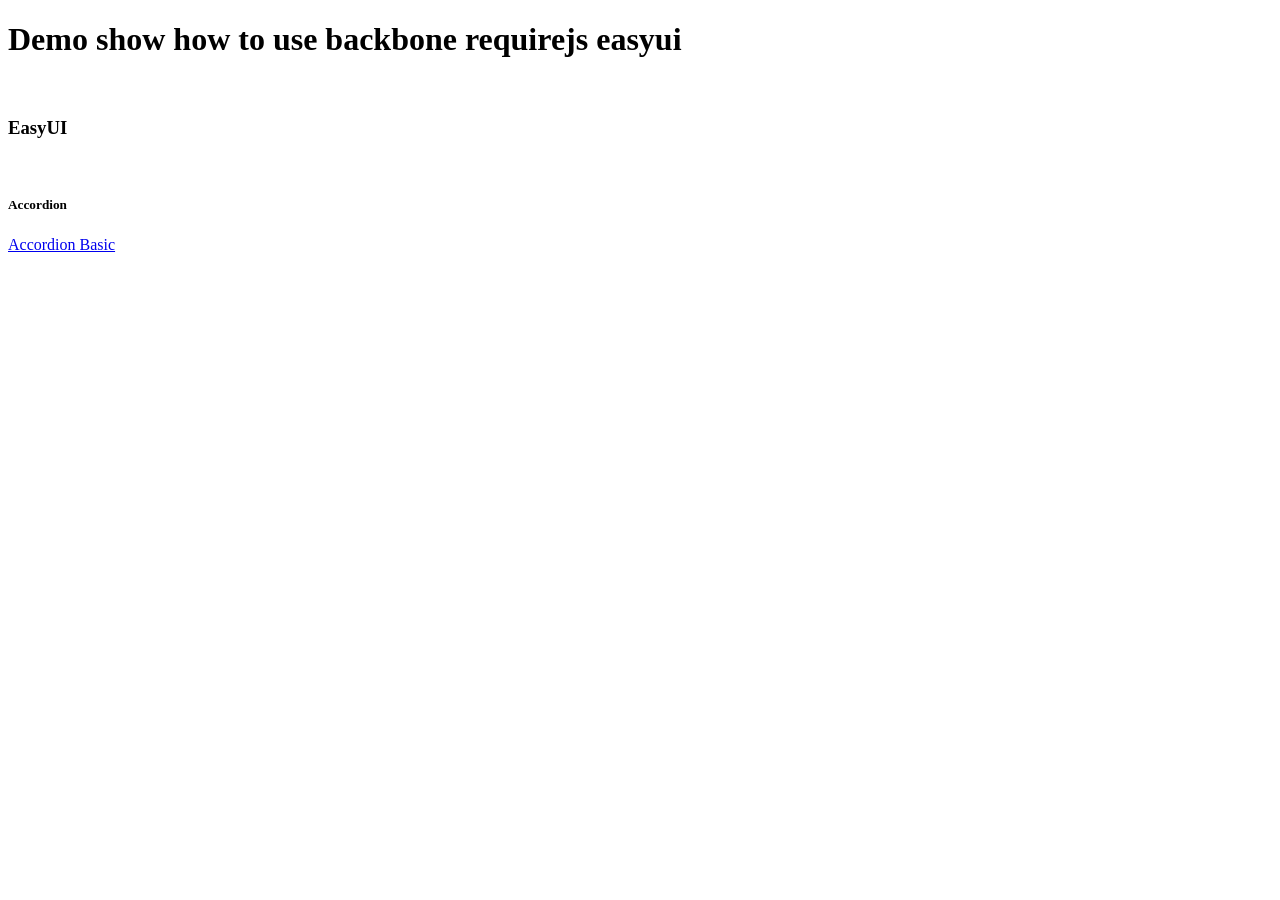
<file: src/main/webapp/WEB-INF/dynamicviews/mvc/index.html>
<!DOCTYPE html>
<html>
  <head>
    <title>Demo Index</title>
	
    <meta http-equiv="keywords" content="keyword1,keyword2,keyword3">
    <meta http-equiv="description" content="this is my page">
    <meta http-equiv="content-type" content="text/html; charset=UTF-8">
    
    <style style="text/css">
		h1 h2 h3 h4 h5: {
			text-align: center;
		}
	</style>

  </head>
  
  <body>
      <h1>Demo show how to use backbone requirejs easyui</h1>
      <br/>
      <h3>EasyUI</h3>
      <br/>
      <h5>Accordion</h5>
      <a href="./templates/easyui/login/login.html">Accordion Basic</a>
  </body>
</html>
</file>
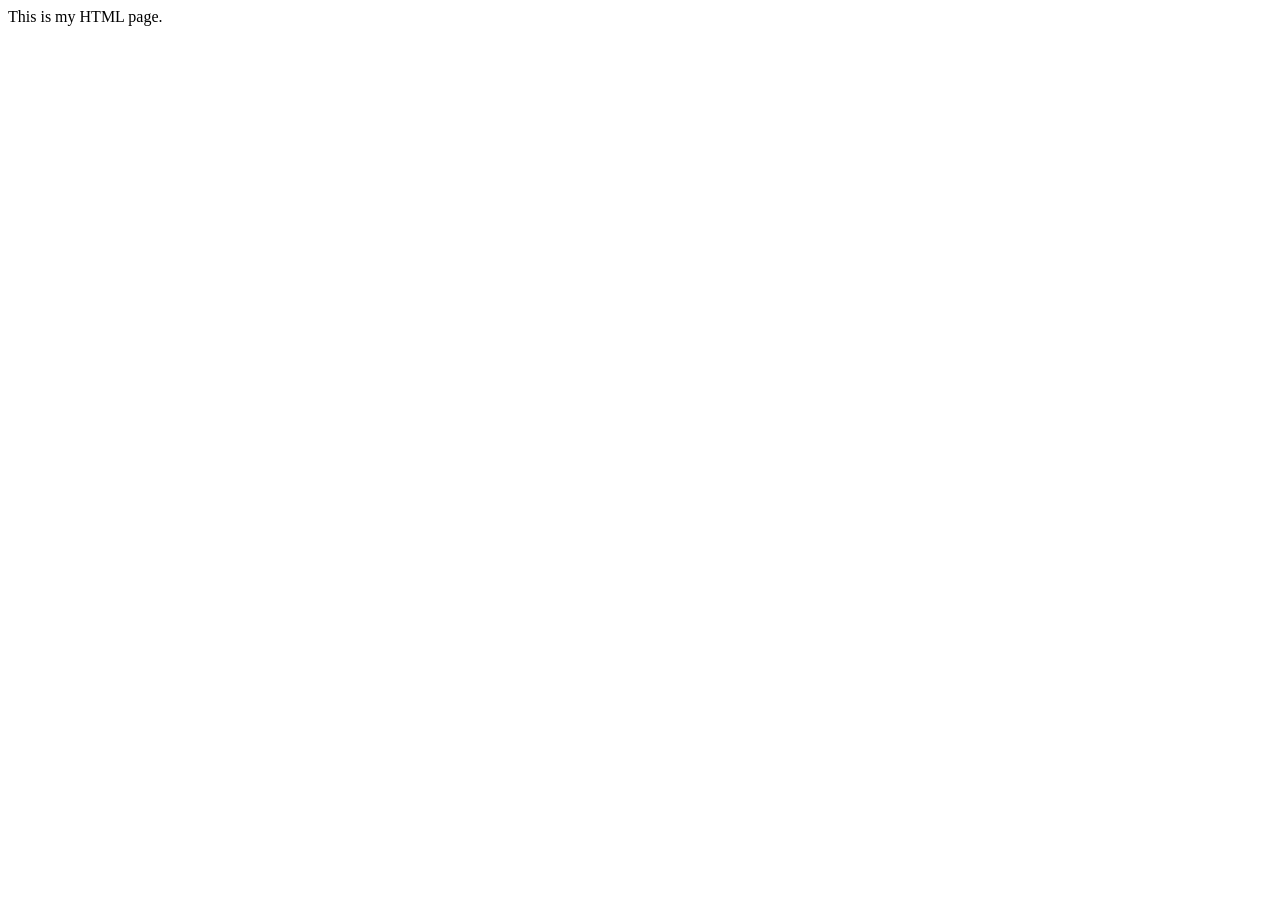
<file: src/main/webapp/WEB-INF/dynamicviews/mvc/templates/easyui/login/MyHtml.html>
<!DOCTYPE html>
<html>
  <head>
    <title>MyHtml.html</title>
	
    <meta http-equiv="keywords" content="keyword1,keyword2,keyword3">
    <meta http-equiv="description" content="this is my page">
    <meta http-equiv="content-type" content="text/html; charset=UTF-8">
    
    <!--<link rel="stylesheet" type="text/css" href="./styles.css">-->
	<script>
	 var str = "../heasyui/themes/bootstrap/layout.css";
	 var str2 = "www.baidu.com";
	 var kkk = str.replace(/themes\/\w*/, '******');
	 alert(str+"----"+kkk);
	</script>
  </head>
  
  <body>
    This is my HTML page. <br>
  </body>
</html>
</file>
